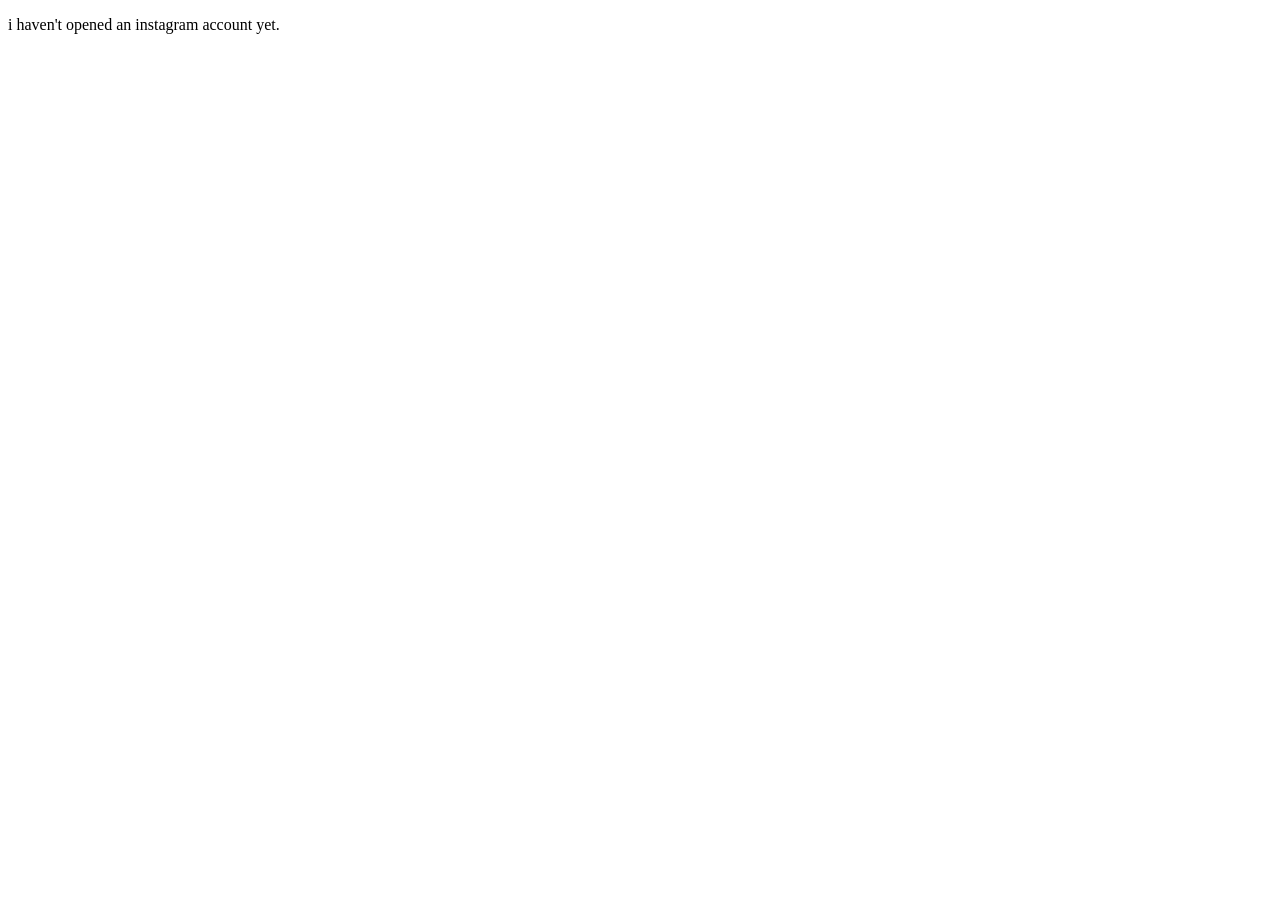
<file: index2.html>
<!DOCTYPE html>
<html>
    <head>
    <title>thetpaingsoe/instagram </title>
    <link rel="shortcut icon" href="images/favicon3.png">
    </head>
    <body>
        <p>i haven't opened an instagram account yet. </p>
    </body>
</html>
</file>
